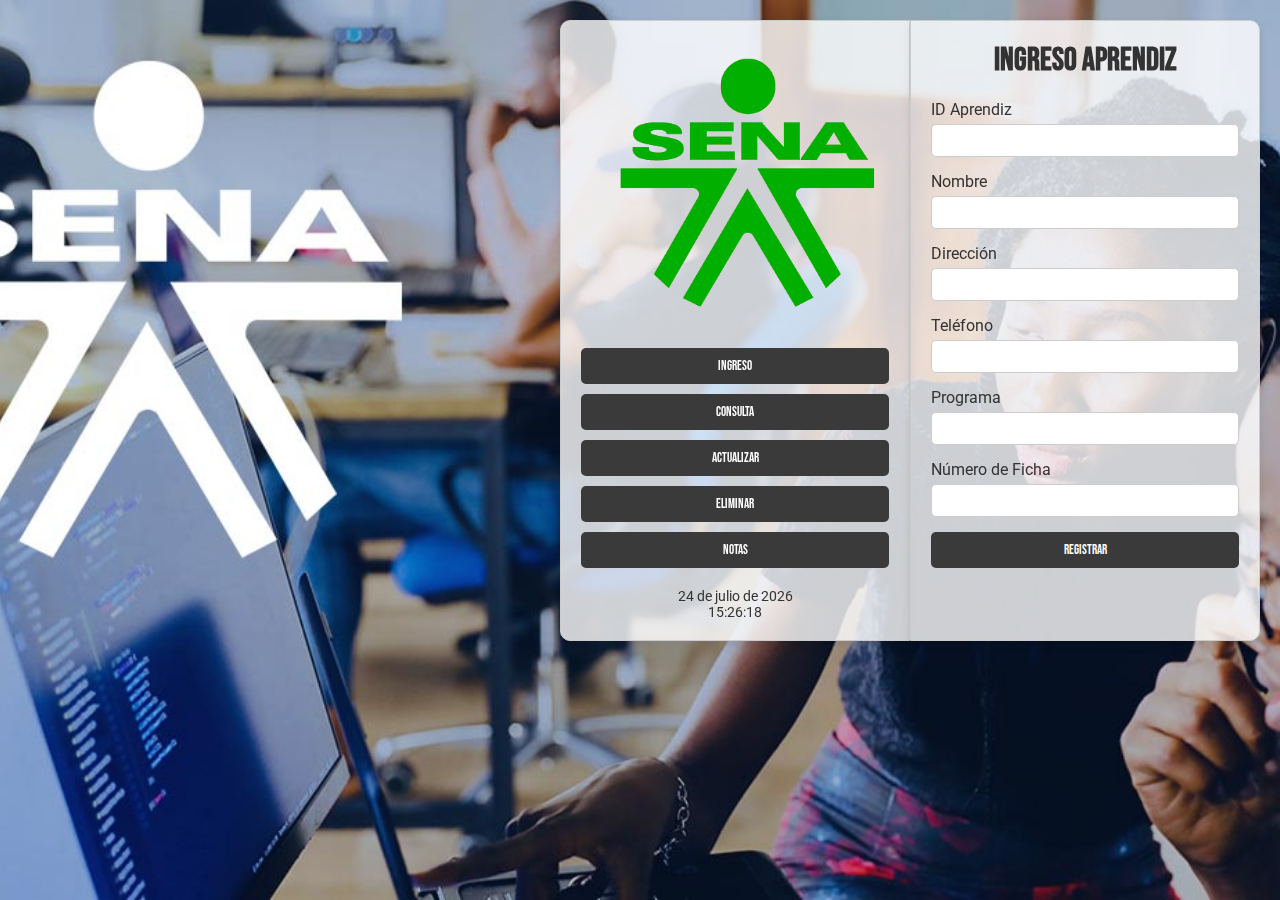
<file: index.html>
<!DOCTYPE html>
<html lang="es">
<head>
  <meta charset="UTF-8">
  <meta name="viewport" content="width=device-width, initial-scale=1.0">
  <title>Ingreso Aprendiz</title>
  <link rel="stylesheet" href="styles.css">
  <!-- Fuentes: Roboto y Bebas Neue -->
  <link href="https://fonts.googleapis.com/css2?family=Roboto:wght@400;500;700&family=Bebas+Neue&display=swap" rel="stylesheet">
</head>
<body>
  <!-- Imagen de fondo -->
  <div class="background"></div>
  
  <!-- Contenedor principal -->
  <div class="container">
    <!-- Contenedor unificado que agrupa el side-panel y el formulario -->
    <div class="unified-panel" style="display: flex;">
      <!-- Side-panel con logo, botones y fecha/hora -->
      <div class="side-panel">
        <div class="logo">
          <img src="sena-logo.png" alt="Logo Sena">
        </div>
        <nav class="menu">
          <button type="button" class="menu-btn" id="ingreso-btn">Ingreso</button>
          <button type="button" class="menu-btn" id="consulta-btn">Consulta</button>
          <button type="button" class="menu-btn" id="actualizar-btn">Actualizar</button>
          <button type="button" class="menu-btn" id="eliminar-btn">Eliminar</button>
          <button type="button" class="menu-btn" id="notas-btn">Notas</button>
        </nav>
        <div class="date">
          <p id="current-date"></p>
          <p id="current-time"></p>
        </div>
      </div>
      <!-- Formulario de ingreso -->
      <div class="form-panel" id="registro-form-panel">
        <h1 id="form-title">Ingreso Aprendiz</h1>
        <form id="aprendiz-form" action="procesar_aprendiz.php" method="post">
          <input type="hidden" id="accion" name="accion" value="insertar">
          <div class="form-group">
            <label for="id_aprendiz">ID Aprendiz</label>
            <input type="text" id="id_aprendiz" name="id_aprendiz" required>
          </div>
          <div class="form-group">
            <label for="nombre">Nombre</label>
            <input type="text" id="nombre" name="nombre" required>
          </div>
          <div class="form-group">
            <label for="direccion">Dirección</label>
            <input type="text" id="direccion" name="direccion" required>
          </div>
          <div class="form-group">
            <label for="telefono">Teléfono</label>
            <input type="tel" id="telefono" name="telefono" pattern="[0-9]{7,10}" title="Ingrese un número de teléfono válido (7 a 10 dígitos)" required>
          </div>
          <div class="form-group">
            <label for="programa">Programa</label>
            <input type="text" id="programa" name="programa" required>
          </div>
          <div class="form-group">
            <label for="ficha">Número de Ficha</label>
            <input type="text" id="ficha" name="ficha" required>
          </div>
          <div class="form-group">
            <button type="submit" class="submit-btn">Registrar</button>
          </div>
        </form>
      </div>

      <!-- Formulario de consulta -->
      <div class="form-panel" id="consulta-form-panel" style="display: none;">
        <h1 id="consulta-title">Consulta Aprendiz</h1>
        <form id="consulta-form" action="consultar_aprendiz.php" method="post">
          <div class="form-group">
            <label for="consulta_id_aprendiz">ID Aprendiz</label>
            <input type="text" id="consulta_id_aprendiz" name="id_aprendiz" required>
          </div>
          <div class="form-group" style="display: flex; gap: 10px;">
            <button type="submit" class="submit-btn">Consultar</button>
            <button type="button" class="submit-btn" id="limpiar-btn" style="background-color: #6c757d;">Limpiar</button>
          </div>
        </form>

        <!-- Sección para mostrar resultados de consulta -->
        <div id="resultado-consulta" style="display: none; margin-top: 20px; border-radius: 8px; box-shadow: 0 4px 12px rgba(0,0,0,0.1); overflow: hidden;">
          <div style="background-color: #28a745; color: white; padding: 15px 20px;">
            <h2 style="margin: 0; font-size: 1.5rem;">Datos del Aprendiz</h2>
          </div>
          <div id="datos-aprendiz" style="padding: 20px; background-color: white;">
            <!-- Los datos se insertarán aquí dinámicamente -->
          </div>
        </div>
      </div>
      <!-- Formulario de actualización -->
      <!-- Formulario de actualización -->
      <div class="form-panel" id="actualizar-form-panel" style="display: none;">
        <h1 id="actualizar-title">Actualizar Aprendiz</h1>
        <form id="actualizar-form" action="actualizar_aprendiz.php" method="post">
          <input type="hidden" name="accion" value="actualizar">
          <div class="form-group">
            <label for="actualizar_id_aprendiz">ID Aprendiz</label>
            <input type="text" id="actualizar_id_aprendiz" name="id_aprendiz" required>
            <button type="button" id="buscar-actualizar" class="submit-btn" style="margin-top: 10px;">Buscar</button>
          </div>
          <div class="form-group">
            <label for="actualizar_nombre">Nombre</label>
            <input type="text" id="actualizar_nombre" name="nombre" disabled required>
          </div>
          <div class="form-group">
            <label for="actualizar_direccion">Dirección</label>
            <input type="text" id="actualizar_direccion" name="direccion" disabled required>
          </div>
          <div class="form-group">
            <label for="actualizar_telefono">Teléfono</label>
            <input type="tel" id="actualizar_telefono" name="telefono" pattern="[0-9]{7,10}" disabled required>
          </div>
          <div class="form-group">
            <label for="actualizar_programa">Programa</label>
            <input type="text" id="actualizar_programa" name="programa" disabled required>
          </div>
          <div class="form-group">
            <label for="actualizar_ficha">Número de Ficha</label>
            <input type="text" id="actualizar_ficha" name="ficha" disabled required>
          </div>
          <div class="form-group" style="display: flex; gap: 10px;">
            <button type="submit" class="submit-btn" id="btn-actualizar" disabled>Actualizar</button>
            <button type="button" class="submit-btn" id="limpiar-actualizar-btn" style="background-color: #6c757d;" disabled>Limpiar</button>
          </div>
        </form>
      </div>
      <!-- Formulario de eliminación -->
      <div class="form-panel" id="eliminar-form-panel" style="display: none;">
        <h1 id="eliminar-title">Eliminar Aprendiz</h1>
        <form id="eliminar-form">
          <div class="form-group">
            <label for="eliminar_id_aprendiz">ID Aprendiz</label>
            <input type="text" id="eliminar_id_aprendiz" name="id_aprendiz" required>
            <button type="button" id="buscar-eliminar" class="submit-btn" style="margin-top: 10px;">Buscar</button>
          </div>
          
          <!-- Sección para mostrar datos del aprendiz a eliminar -->
          <div id="datos-eliminar" style="display: none; margin-top: 20px; border-radius: 8px; box-shadow: 0 4px 12px rgba(0,0,0,0.1); overflow: hidden;">
            <div style="background-color: #dc3545; color: white; padding: 15px 20px;">
              <h2 style="margin: 0; font-size: 1.5rem;">Datos del Aprendiz a Eliminar</h2>
            </div>
            <div id="info-aprendiz-eliminar" style="padding: 20px; background-color: white;">
              <!-- Los datos se insertarán aquí dinámicamente -->
            </div>
            <div style="padding: 15px 20px; background-color: #f8f9fa; display: flex; justify-content: flex-end;">
              <button type="button" id="confirmar-eliminar" class="submit-btn" style="background-color: #dc3545;">Eliminar Aprendiz</button>
            </div>
          </div>
        </form>
      </div>
    </div>
  </div>
  
  <script>
    // Función para formatear la fecha
    function formatDate(date) {
      const options = { year: 'numeric', month: 'long', day: 'numeric' };
      return date.toLocaleDateString('es-ES', options);
    }
    document.getElementById('current-date').textContent = formatDate(new Date());
    
    // Función para actualizar la hora en tiempo real
    function updateTime() {
      const now = new Date();
      document.getElementById('current-time').textContent = now.toLocaleTimeString('es-ES');
    }
    updateTime();
    setInterval(updateTime, 1000);
  
    // Función para ocultar todos los paneles
    function hideAllPanels() {
      const panels = [registroFormPanel, consultaFormPanel, actualizarFormPanel, document.getElementById('eliminar-form-panel')];
      panels.forEach(panel => {
        if (panel) panel.style.display = 'none';
      });
    }
  
    // Manejo de botones del menú
    const ingresoBtn = document.getElementById('ingreso-btn');
    const consultaBtn = document.getElementById('consulta-btn');
    const actualizarBtn = document.getElementById('actualizar-btn');
    const eliminarBtn = document.getElementById('eliminar-btn');
    const notasBtn = document.getElementById('notas-btn');
    const registroFormPanel = document.getElementById('registro-form-panel');
    const consultaFormPanel = document.getElementById('consulta-form-panel');
    const actualizarFormPanel = document.getElementById('actualizar-form-panel');
    const resultadoConsulta = document.getElementById('resultado-consulta');
  
    ingresoBtn.addEventListener('click', function() {
      hideAllPanels();
      registroFormPanel.style.display = 'block';
    });
  
    consultaBtn.addEventListener('click', function() {
      hideAllPanels();
      consultaFormPanel.style.display = 'block';
    });
    
    actualizarBtn.addEventListener('click', function() {
      hideAllPanels();
      actualizarFormPanel.style.display = 'block';
    });
    
    notasBtn.addEventListener('click', function() {
      window.location.href = 'notas.html';
    });
    
    // Consulta de aprendiz
    document.getElementById('consulta-form').addEventListener('submit', function(event) {
      event.preventDefault();
      const idAprendiz = document.getElementById('consulta_id_aprendiz').value;
  
      fetch('consultar_aprendiz.php?t=' + Date.now(), {
        method: 'POST',
        headers: {
          'Content-Type': 'application/x-www-form-urlencoded'
        },
        body: `id_aprendiz=${encodeURIComponent(idAprendiz)}`
      })
      .then(response => response.json())
      .then(data => {
        if (data.success) {
          const aprendizData = data.aprendiz;
          const datosHTML = `
            <p style="color: green; font-weight: bold;">Aprendiz encontrado</p>
            <div style="display: grid; grid-template-columns: repeat(2, 1fr); gap: 15px;">
              <div style="background-color: #f8f9fa; padding: 15px; border-radius: 6px;">
                <p style="color: #6c757d; margin: 0 0 5px 0; font-size: 0.9rem;">ID APRENDIZ</p>
                <p style="font-weight: bold; margin: 0; font-size: 1.1rem;">${aprendizData.id_aprendiz}</p>
              </div>
              <div style="background-color: #f8f9fa; padding: 15px; border-radius: 6px;">
                <p style="color: #6c757d; margin: 0 0 5px 0; font-size: 0.9rem;">NOMBRE</p>
                <p style="font-weight: bold; margin: 0; font-size: 1.1rem;">${aprendizData.nombre}</p>
              </div>
              <div style="background-color: #f8f9fa; padding: 15px; border-radius: 6px;">
                <p style="color: #6c757d; margin: 0 0 5px 0; font-size: 0.9rem;">DIRECCIÓN</p>
                <p style="font-weight: bold; margin: 0; font-size: 1.1rem;">${aprendizData.direccion}</p>
              </div>
              <div style="background-color: #f8f9fa; padding: 15px; border-radius: 6px;">
                <p style="color: #6c757d; margin: 0 0 5px 0; font-size: 0.9rem;">TELÉFONO</p>
                <p style="font-weight: bold; margin: 0; font-size: 1.1rem;">${aprendizData.telefono}</p>
              </div>
              <div style="background-color: #f8f9fa; padding: 15px; border-radius: 6px;">
                <p style="color: #6c757d; margin: 0 0 5px 0; font-size: 0.9rem;">PROGRAMA</p>
                <p style="font-weight: bold; margin: 0; font-size: 1.1rem;">${aprendizData.programa}</p>
              </div>
              <div style="background-color: #f8f9fa; padding: 15px; border-radius: 6px;">
                <p style="color: #6c757d; margin: 0 0 5px 0; font-size: 0.9rem;">FICHA</p>
                <p style="font-weight: bold; margin: 0; font-size: 1.1rem;">${aprendizData.ficha}</p>
              </div>
            </div>
          `;
          document.getElementById('datos-aprendiz').innerHTML = datosHTML;
          resultadoConsulta.style.display = 'block';
        } else {
          alert('No se encontró ningún aprendiz con ese ID');
        }
      })
      .catch(error => {
        console.error('Error:', error);
      });
    });
    
    // Limpiar consulta
    document.getElementById('limpiar-btn').addEventListener('click', function() {
      document.getElementById('consulta_id_aprendiz').value = '';
      document.getElementById('datos-aprendiz').innerHTML = '';
      resultadoConsulta.style.display = 'none';
    });
    
    // Buscar para actualizar
    document.getElementById('buscar-actualizar').addEventListener('click', function() {
      const idAprendiz = document.getElementById('actualizar_id_aprendiz').value;
      
      if (!idAprendiz) {
        alert('Por favor ingrese un ID de aprendiz');
        return;
      }
      
      fetch('consultar_aprendiz.php?t=' + Date.now(), {
        method: 'POST',
        headers: {
          'Content-Type': 'application/x-www-form-urlencoded'
        },
        body: `id_aprendiz=${encodeURIComponent(idAprendiz)}`
      })
      .then(response => response.json())
      .then(data => {
        if (data.success) {
          const campos = ['nombre', 'direccion', 'telefono', 'programa', 'ficha'];
          campos.forEach(campo => {
            const input = document.getElementById(`actualizar_${campo}`);
            input.value = data.aprendiz[campo];
            input.disabled = false;
          });
          document.getElementById('btn-actualizar').disabled = false;
          document.getElementById('limpiar-actualizar-btn').disabled = false;
        } else {
          alert('No se encontró ningún aprendiz con ese ID');
        }
      })
      .catch(error => {
        console.error('Error:', error);
        alert('Error al buscar el aprendiz');
      });
    });
    
    // Actualizar aprendiz
    document.getElementById('actualizar-form').addEventListener('submit', function(event) {
      event.preventDefault();
      
      const formData = new FormData(this);
      
      fetch('actualizar_aprendiz.php', {
        method: 'POST',
        body: formData
      })
      .then(response => response.json())
      .then(data => {
        if (data.success) {
          alert(data.message || data.notice || 'Aprendiz actualizado correctamente');
          
          // Clear the form after successful update
          document.getElementById('actualizar_id_aprendiz').value = '';
          const campos = ['nombre', 'direccion', 'telefono', 'programa', 'ficha'];
          campos.forEach(campo => {
            const input = document.getElementById(`actualizar_${campo}`);
            input.value = '';
            input.disabled = true;
          });
          document.getElementById('btn-actualizar').disabled = true;
          document.getElementById('limpiar-actualizar-btn').disabled = true;
        } else {
          alert('Error al actualizar: ' + (data.error || 'Error desconocido'));
        }
      })
      .catch(error => {
        console.error('Error:', error);
        alert('Error al procesar la solicitud');
      });
    });
    
    // Limpiar formulario de actualización
    document.getElementById('limpiar-actualizar-btn').addEventListener('click', function() {
      document.getElementById('actualizar_id_aprendiz').value = '';
      const campos = ['nombre', 'direccion', 'telefono', 'programa', 'ficha'];
      campos.forEach(campo => {
        const input = document.getElementById(`actualizar_${campo}`);
        input.value = '';
        input.disabled = true;
      });
      document.getElementById('btn-actualizar').disabled = true;
      this.disabled = true;
    });
    // Add to menu button handlers
    eliminarBtn.addEventListener('click', function() {
      hideAllPanels();
      document.getElementById('eliminar-form-panel').style.display = 'block';
    });
    
    // Buscar para eliminar
    document.getElementById('buscar-eliminar').addEventListener('click', function() {
      const idAprendiz = document.getElementById('eliminar_id_aprendiz').value;
      
      if (!idAprendiz) {
        alert('Por favor ingrese un ID de aprendiz');
        return;
      }
      
      fetch('consultar_aprendiz.php?t=' + Date.now(), {
        method: 'POST',
        headers: {
          'Content-Type': 'application/x-www-form-urlencoded'
        },
        body: `id_aprendiz=${encodeURIComponent(idAprendiz)}`
      })
      .then(response => response.json())
      .then(data => {
        if (data.success) {
          const aprendizData = data.aprendiz;
          const datosHTML = `
            <p style="color: #dc3545; font-weight: bold;">¿Está seguro que desea eliminar este aprendiz?</p>
            <div style="display: grid; grid-template-columns: repeat(2, 1fr); gap: 15px;">
              <div style="background-color: #f8f9fa; padding: 15px; border-radius: 6px;">
                <p style="color: #6c757d; margin: 0 0 5px 0; font-size: 0.9rem;">ID APRENDIZ</p>
                <p style="font-weight: bold; margin: 0; font-size: 1.1rem;">${aprendizData.id_aprendiz}</p>
              </div>
              <div style="background-color: #f8f9fa; padding: 15px; border-radius: 6px;">
                <p style="color: #6c757d; margin: 0 0 5px 0; font-size: 0.9rem;">NOMBRE</p>
                <p style="font-weight: bold; margin: 0; font-size: 1.1rem;">${aprendizData.nombre}</p>
              </div>
              <div style="background-color: #f8f9fa; padding: 15px; border-radius: 6px;">
                <p style="color: #6c757d; margin: 0 0 5px 0; font-size: 0.9rem;">DIRECCIÓN</p>
                <p style="font-weight: bold; margin: 0; font-size: 1.1rem;">${aprendizData.direccion}</p>
              </div>
              <div style="background-color: #f8f9fa; padding: 15px; border-radius: 6px;">
                <p style="color: #6c757d; margin: 0 0 5px 0; font-size: 0.9rem;">TELÉFONO</p>
                <p style="font-weight: bold; margin: 0; font-size: 1.1rem;">${aprendizData.telefono}</p>
              </div>
              <div style="background-color: #f8f9fa; padding: 15px; border-radius: 6px;">
                <p style="color: #6c757d; margin: 0 0 5px 0; font-size: 0.9rem;">PROGRAMA</p>
                <p style="font-weight: bold; margin: 0; font-size: 1.1rem;">${aprendizData.programa}</p>
              </div>
              <div style="background-color: #f8f9fa; padding: 15px; border-radius: 6px;">
                <p style="color: #6c757d; margin: 0 0 5px 0; font-size: 0.9rem;">FICHA</p>
                <p style="font-weight: bold; margin: 0; font-size: 1.1rem;">${aprendizData.ficha}</p>
              </div>
            </div>
          `;
          document.getElementById('info-aprendiz-eliminar').innerHTML = datosHTML;
          document.getElementById('datos-eliminar').style.display = 'block';
        } else {
          alert('No se encontró ningún aprendiz con ese ID');
          document.getElementById('datos-eliminar').style.display = 'none';
        }
      })
      .catch(error => {
        console.error('Error:', error);
        alert('Error al buscar el aprendiz');
      });
    });
    
    // Confirmar eliminación
    document.getElementById('confirmar-eliminar').addEventListener('click', function() {
      const idAprendiz = document.getElementById('eliminar_id_aprendiz').value;
      
      if (confirm('¿Está seguro que desea eliminar este aprendiz? Esta acción no se puede deshacer.')) {
        fetch('eliminar_aprendiz.php', {
          method: 'POST',
          headers: {
            'Content-Type': 'application/x-www-form-urlencoded'
          },
          body: `id_aprendiz=${encodeURIComponent(idAprendiz)}`
        })
        .then(response => response.json())
        .then(data => {
          if (data.success) {
            alert('Aprendiz eliminado correctamente');
            // Limpiar formulario
            document.getElementById('eliminar_id_aprendiz').value = '';
            document.getElementById('datos-eliminar').style.display = 'none';
          } else {
            alert('Error al eliminar: ' + (data.error || 'Error desconocido'));
          }
        })
        .catch(error => {
          console.error('Error:', error);
          alert('Error al procesar la solicitud');
        });
      }
    });
  </script>
</body>
</html>
</file>
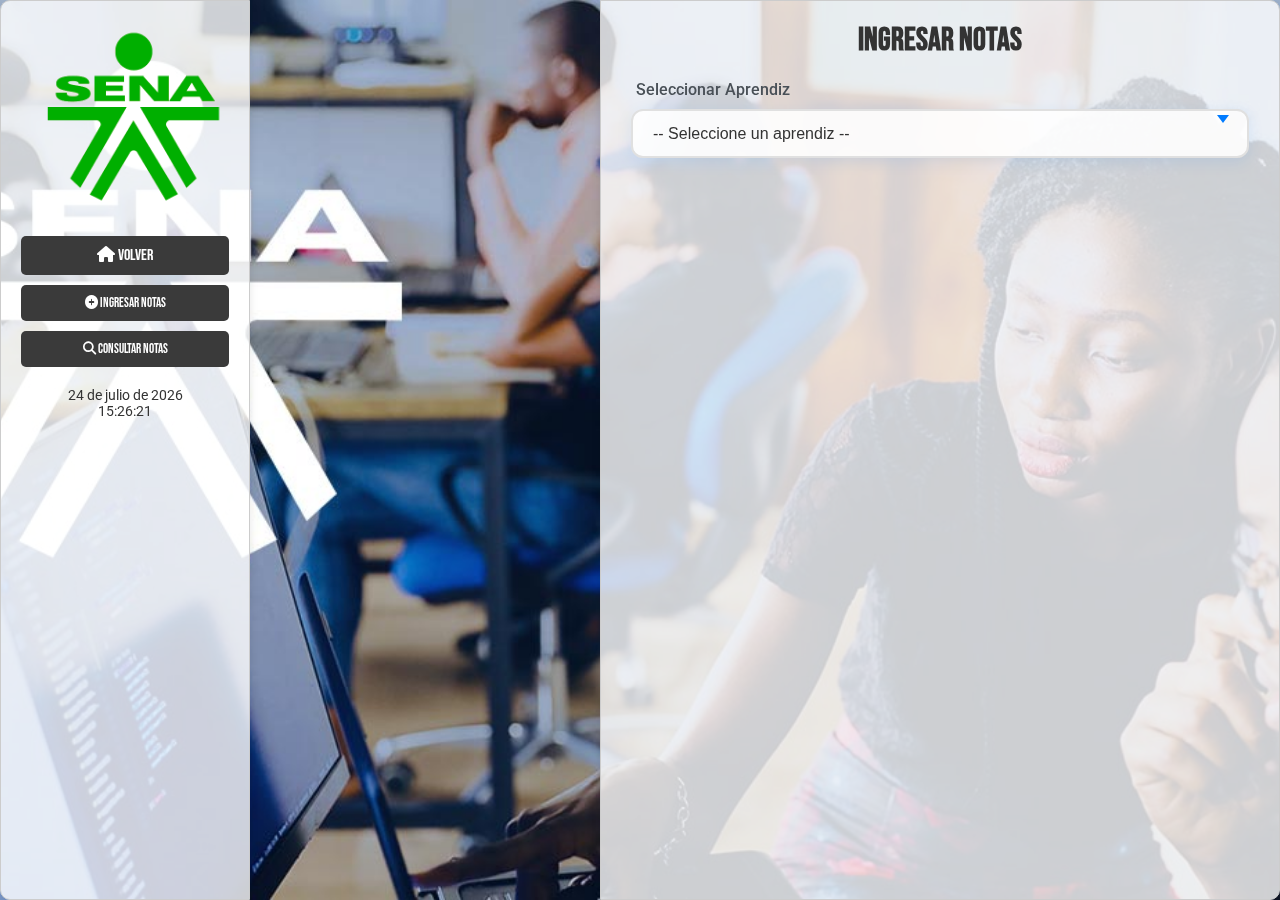
<file: notas.html>
<!DOCTYPE html>
<html lang="es">
<head>
  <meta charset="UTF-8">
  <meta name="viewport" content="width=device-width, initial-scale=1.0">
  <title>Gestión de Notas - SENA</title>
  <link rel="stylesheet" href="styles.css">
  <!-- Fuentes: Roboto y Bebas Neue -->
  <link href="https://fonts.googleapis.com/css2?family=Roboto:wght@400;500;700&family=Bebas+Neue&display=swap" rel="stylesheet">
  <!-- Iconos de Font Awesome -->
  <link rel="stylesheet" href="https://cdnjs.cloudflare.com/ajax/libs/font-awesome/6.4.0/css/all.min.css">
  <style>
    /* Estilos adicionales para mejorar la distribución */
    body, html {
      height: 100%;
      margin: 0;
      overflow: hidden;
    }
    
    .container {
      max-width: 100% !important;
      width: 100% !important;
      height: 100vh;
      padding: 0;
      margin: 0;
    }
    
    .unified-panel {
      height: 100vh;
      overflow: hidden;
    }
    
    .side-panel {
      width: 250px;
      min-width: 250px;
      height: 100vh;
      overflow-y: auto;
    }
    
    .form-panel {
      flex: 1;
      height: 100vh;
      overflow-y: auto;
      padding: 20px 30px;
      margin-left: 350px; /* Espacio para que comience después del logo */
    }
    
    /* Ajustes para la imagen de fondo */
    .background {
      position: fixed;
      top: 0;
      left: 0;
      width: 100%;
      height: 100%;
      z-index: -1;
      background-size: cover;
      background-position: center;
    }
    
    /* Ajustes para tablas y contenedores */
    table {
      width: 100%;
    }
    
    .form-group {
      margin-bottom: 15px;
    }
    
    /* Estilos futuristas para los selectores */
    .select-futurista {
      position: relative;
      width: 100%;
      font-family: 'Roboto', sans-serif;
    }
    
    .select-futurista select {
      appearance: none;
      -webkit-appearance: none;
      width: 100%;
      padding: 14px 20px;
      font-size: 16px;
      background-color: rgba(255, 255, 255, 0.9);
      border: 2px solid #e0e0e0;
      border-radius: 12px;
      box-shadow: 0 4px 15px rgba(0, 123, 255, 0.1);
      transition: all 0.3s cubic-bezier(0.25, 0.8, 0.25, 1);
      cursor: pointer;
      color: #333;
      outline: none;
    }
    
    .select-futurista select:hover {
      border-color: #007bff;
      box-shadow: 0 5px 20px rgba(0, 123, 255, 0.2);
      transform: translateY(-2px);
    }
    
    .select-futurista select:focus {
      border-color: #007bff;
      box-shadow: 0 0 0 3px rgba(0, 123, 255, 0.25), 0 5px 20px rgba(0, 123, 255, 0.2);
    }
    
    .select-futurista::after {
      content: '';
      position: absolute;
      right: 20px;
      top: 50%;
      transform: translateY(-50%);
      width: 0;
      height: 0;
      border-left: 6px solid transparent;
      border-right: 6px solid transparent;
      border-top: 8px solid #007bff;
      pointer-events: none;
      transition: all 0.3s ease;
    }
    
    .select-futurista:hover::after {
      transform: translateY(-50%) rotate(180deg);
    }
    
    .select-futurista label {
      display: block;
      margin-bottom: 10px;
      font-weight: 500;
      color: #495057;
      font-size: 16px;
      transition: all 0.3s ease;
      position: relative;
      padding-left: 5px;
    }
    
    .select-futurista label::before {
      content: '';
      position: absolute;
      left: 0;
      top: 50%;
      transform: translateY(-50%);
      width: 3px;
      height: 0;
      background: linear-gradient(to bottom, #007bff, #00c6ff);
      transition: all 0.3s ease;
    }
    
    .select-futurista:hover label::before {
      height: 80%;
    }
    
    .select-futurista select option {
      padding: 10px;
      background-color: white;
      color: #333;
    }
    
    /* Animación para los mensajes */
    @keyframes fadeIn {
      from { opacity: 0; transform: translateY(-10px); }
      to { opacity: 1; transform: translateY(0); }
    }
    
    /* Ajustes para dispositivos móviles */
    @media (max-width: 768px) {
      .unified-panel {
        flex-direction: column;
      }
      
      .side-panel {
        width: 100%;
        height: auto;
        min-height: 200px;
      }
      
      .form-panel {
        margin-left: 0;
        height: calc(100vh - 200px);
      }
    }
  </style>
</head>
<body>
  <!-- Imagen de fondo -->
  <div class="background"></div>
  
  <!-- Contenedor principal -->
  <div class="container">
    <!-- Contenedor unificado que agrupa el side-panel y el formulario -->
    <div class="unified-panel" style="display: flex;">
      <!-- Side-panel con logo, botones y fecha/hora -->
      <div class="side-panel">
        <div class="logo">
          <img src="sena-logo.png" alt="Logo Sena">
        </div>
        <nav class="menu">
          <a href="index.html" class="menu-btn" style="text-decoration: none; display: block; text-align: center;">
            <i class="fas fa-home"></i> Volver
          </a>
          <button type="button" id="ingresar-notas-btn" class="menu-btn active">
            <i class="fas fa-plus-circle"></i> Ingresar Notas
          </button>
          <button type="button" id="consultar-notas-btn" class="menu-btn">
            <i class="fas fa-search"></i> Consultar Notas
          </button>
        </nav>
        <div class="date">
          <p id="current-date"></p>
          <p id="current-time"></p>
        </div>
      </div>
      
      <!-- Panel de formularios -->
      <div class="form-panel" id="notas-form-panel">
        <!-- Panel para ingresar notas -->
        <div id="ingresar-notas-panel">
          <h1 id="notas-title">Ingresar Notas</h1>
          
          <!-- Selector de aprendices -->
          <div class="form-group">
            <div class="select-futurista">
              <label for="selector-aprendiz">Seleccionar Aprendiz</label>
              <select id="selector-aprendiz" class="form-control">
                <option value="">-- Seleccione un aprendiz --</option>
                <!-- Las opciones se cargarán dinámicamente -->
              </select>
            </div>
          </div>
          
          <!-- Datos del aprendiz seleccionado -->
          <div id="datos-aprendiz-seleccionado" style="display: none; margin-top: 20px;">
            <div style="background-color: #007bff; color: white; padding: 15px 20px; border-radius: 8px 8px 0 0;">
              <h2 style="margin: 0; font-size: 1.5rem;">Datos del Aprendiz</h2>
            </div>
            <div id="info-aprendiz-seleccionado" style="padding: 20px; background-color: white; border-radius: 0 0 8px 8px; box-shadow: 0 4px 12px rgba(0,0,0,0.1); margin-bottom: 20px;">
              <!-- Los datos del aprendiz se insertarán aquí dinámicamente -->
            </div>
          </div>
          
          <!-- Formulario para agregar notas -->
          <div id="agregar-notas-form" style="display: none; margin-top: 20px;">
            <div style="background-color: #28a745; color: white; padding: 15px 20px; border-radius: 8px 8px 0 0;">
              <h2 style="margin: 0; font-size: 1.5rem;">Agregar Notas (3 por competencia)</h2>
            </div>
            <div style="padding: 20px; background-color: white; border-radius: 0 0 8px 8px; box-shadow: 0 4px 12px rgba(0,0,0,0.1);">
              <form id="form-notas">
                <input type="hidden" id="nota_id_aprendiz" name="id_aprendiz">
                <div class="form-group">
                  <div class="select-futurista">
                    <label for="competencia">Competencia</label>
                    <select id="competencia" name="competencia" required class="form-control">
                      <option value="">-- Seleccione una competencia --</option>
                      <option value="Análisis y Diseño de Software">Análisis y Diseño de Software</option>
                      <option value="Programación Orientada a Objetos">Programación Orientada a Objetos</option>
                      <option value="Desarrollo de Aplicaciones Web">Desarrollo de Aplicaciones Web</option>
                      <option value="Bases de Datos">Bases de Datos</option>
                      <option value="Desarrollo Móvil">Desarrollo Móvil</option>
                      <option value="Lógica de Programación">Lógica de Programación</option>
                    </select>
                  </div>
                </div>
                
                <div style="background-color: #f8f9fa; padding: 15px; border-radius: 6px; margin-top: 15px;">
                  <h4 style="margin-top: 0; color: #495057;">Notas (3 notas requeridas)</h4>
                  
                  <div class="form-group">
                    <label for="nota1">Nota 1 (0-5)</label>
                    <input type="number" id="nota1" name="nota1" min="0" max="5" step="0.1" required class="form-control">
                  </div>
                  
                  <div class="form-group">
                    <label for="nota2">Nota 2 (0-5)</label>
                    <input type="number" id="nota2" name="nota2" min="0" max="5" step="0.1" required class="form-control">
                  </div>
                  
                  <div class="form-group">
                    <label for="nota3">Nota 3 (0-5)</label>
                    <input type="number" id="nota3" name="nota3" min="0" max="5" step="0.1" required class="form-control">
                  </div>
                </div>
                
                <div class="form-group">
                  <label for="fecha_nota">Fecha</label>
                  <input type="date" id="fecha_nota" name="fecha_nota" required class="form-control">
                </div>
                
                <div class="form-group">
                  <button type="submit" class="submit-btn" id="btn-guardar-notas">
                    <i class="fas fa-save"></i> Guardar Notas
                  </button>
                </div>
                
                <!-- Mensajes de estado -->
                <div id="mensaje-exito" style="display: none; margin-top: 15px; padding: 12px 15px; background-color: #d4edda; color: #155724; border-radius: 6px; border-left: 4px solid #28a745; animation: fadeIn 0.5s;">
                  <div style="display: flex; align-items: center;">
                    <i class="fas fa-check-circle" style="font-size: 1.5rem; margin-right: 10px;"></i>
                    <div>
                      <p style="margin: 0; font-weight: bold;">¡Notas registradas correctamente!</p>
                      <p style="margin: 5px 0 0 0; font-size: 0.9rem;" id="detalles-exito"></p>
                    </div>
                  </div>
                </div>
                
                <div id="mensaje-error" style="display: none; margin-top: 15px; padding: 12px 15px; background-color: #f8d7da; color: #721c24; border-radius: 6px; border-left: 4px solid #dc3545; animation: fadeIn 0.5s;">
                  <div style="display: flex; align-items: center;">
                    <i class="fas fa-exclamation-circle" style="font-size: 1.5rem; margin-right: 10px;"></i>
                    <div>
                      <p style="margin: 0; font-weight: bold;">Error al registrar las notas</p>
                      <p style="margin: 5px 0 0 0; font-size: 0.9rem;" id="detalles-error"></p>
                    </div>
                  </div>
                </div>
              </form>
            </div>
          </div>
          
          <!-- Mensaje de éxito -->
          <div id="nota-guardada-mensaje" style="display: none; margin-top: 20px; padding: 15px; background-color: #d4edda; color: #155724; border-radius: 8px; box-shadow: 0 2px 10px rgba(0,0,0,0.1); text-align: left; transition: opacity 0.3s ease;">
            <i class="fas fa-check-circle" style="font-size: 1.5rem; margin-right: 10px;"></i>
            <span>Notas guardadas correctamente</span>
          </div>
        </div>
        
        <!-- Panel para consultar notas -->
        <div id="consultar-notas-panel" style="display: none;">
          <h1 id="consulta-notas-title">Consultar Notas</h1>
          <form id="buscar-aprendiz-notas-form">
            <div class="form-group">
              <label for="notas_id_aprendiz">ID Aprendiz</label>
              <input type="text" id="notas_id_aprendiz" name="id_aprendiz" required class="form-control">
              <div style="display: flex; gap: 10px; margin-top: 10px;">
                <button type="button" id="buscar-aprendiz-notas" class="submit-btn">
                  <i class="fas fa-search"></i> Buscar Aprendiz
                </button>
                <button type="button" id="limpiar-consulta" class="submit-btn" style="background-color: #6c757d;">
                  <i class="fas fa-eraser"></i> Limpiar
                </button>
              </div>
            </div>
          </form>
          
          <!-- Sección para mostrar datos del aprendiz y sus notas -->
          <div id="datos-aprendiz-notas" style="display: none; margin-top: 20px;">
            <div style="background-color: #007bff; color: white; padding: 15px 20px; border-radius: 8px 8px 0 0;">
              <h2 style="margin: 0; font-size: 1.5rem;">Datos del Aprendiz</h2>
            </div>
            <div id="info-aprendiz-notas" style="padding: 20px; background-color: white; border-radius: 0 0 8px 8px; box-shadow: 0 4px 12px rgba(0,0,0,0.1); margin-bottom: 20px;">
              <!-- Los datos del aprendiz se insertarán aquí dinámicamente -->
            </div>
            
            <!-- Tabla de notas del aprendiz -->
            <div id="tabla-notas" style="display: none; margin-top: 20px;">
              <div style="background-color: #17a2b8; color: white; padding: 15px 20px; border-radius: 8px 8px 0 0;">
                <h2 style="margin: 0; font-size: 1.5rem;">Notas del Aprendiz</h2>
              </div>
              <div style="padding: 20px; background-color: white; border-radius: 0 0 8px 8px; box-shadow: 0 4px 12px rgba(0,0,0,0.1);">
                <div style="overflow-x: auto;">
                  <table style="width: 100%; border-collapse: collapse; margin-top: 10px;">
                    <thead>
                      <tr style="background-color: #f8f9fa;">
                        <th style="padding: 12px; text-align: left; border-bottom: 2px solid #dee2e6;">Competencia</th>
                        <th style="padding: 12px; text-align: center; border-bottom: 2px solid #dee2e6;">Nota 1</th>
                        <th style="padding: 12px; text-align: center; border-bottom: 2px solid #dee2e6;">Nota 2</th>
                        <th style="padding: 12px; text-align: center; border-bottom: 2px solid #dee2e6;">Nota 3</th>
                        <th style="padding: 12px; text-align: center; border-bottom: 2px solid #dee2e6;">Promedio</th>
                        <th style="padding: 12px; text-align: center; border-bottom: 2px solid #dee2e6;">Fecha</th>
                      </tr>
                    </thead>
                    <tbody id="notas-body">
                      <!-- Las notas se insertarán aquí dinámicamente -->
                    </tbody>
                  </table>
                </div>
                
                <!-- Sección para mostrar promedios -->
                <div id="promedios-container" style="margin-top: 20px; padding: 15px; background-color: #f8f9fa; border-radius: 8px;">
                  <h3 style="margin-top: 0; color: #333;">Promedios por Competencia</h3>
                  <div id="promedios-content">
                    <!-- Los promedios se insertarán aquí dinámicamente -->
                  </div>
                  <div style="margin-top: 15px; padding-top: 15px; border-top: 1px solid #dee2e6;">
                    <h4 style="color: #333;">Promedio General</h4>
                    <p id="promedio-general" style="font-size: 1.2rem; font-weight: bold; color: #28a745;"></p>
                  </div>
                </div>
              </div>
            </div>
          </div>
        </div>
      </div>
    </div>
  </div>
  
  <script>
    // Función para formatear la fecha
    function formatDate(date) {
      const options = { year: 'numeric', month: 'long', day: 'numeric' };
      return date.toLocaleDateString('es-ES', options);
    }
    document.getElementById('current-date').textContent = formatDate(new Date());
    
    // Función para actualizar la hora en tiempo real
    function updateTime() {
      const now = new Date();
      document.getElementById('current-time').textContent = now.toLocaleTimeString('es-ES');
    }
    updateTime();
    setInterval(updateTime, 1000);
    
    // Cambiar entre paneles de ingresar y consultar notas
    document.getElementById('ingresar-notas-btn').addEventListener('click', function() {
      document.getElementById('ingresar-notas-panel').style.display = 'block';
      document.getElementById('consultar-notas-panel').style.display = 'none';
      document.getElementById('ingresar-notas-btn').classList.add('active');
      document.getElementById('consultar-notas-btn').classList.remove('active');
    });
    
    document.getElementById('consultar-notas-btn').addEventListener('click', function() {
      document.getElementById('ingresar-notas-panel').style.display = 'none';
      document.getElementById('consultar-notas-panel').style.display = 'block';
      document.getElementById('ingresar-notas-btn').classList.remove('active');
      document.getElementById('consultar-notas-btn').classList.add('active');
    });
    
    // Cargar lista de aprendices al iniciar la página
    document.addEventListener('DOMContentLoaded', function() {
      cargarListaAprendices();
    });
    
    // Función para cargar la lista de aprendices
    function cargarListaAprendices() {
      fetch('listar_aprendices.php')
        .then(response => response.json())
        .then(data => {
          if (data.success) {
            const selectAprendiz = document.getElementById('selector-aprendiz');
            
            // Limpiar opciones existentes
            selectAprendiz.innerHTML = '<option value="">-- Seleccione un aprendiz --</option>';
            
            // Agregar opciones de aprendices
            data.aprendices.forEach(aprendiz => {
              const option = document.createElement('option');
              option.value = aprendiz.id_aprendiz;
              option.textContent = `${aprendiz.id_aprendiz} - ${aprendiz.nombre}`;
              option.dataset.nombre = aprendiz.nombre;
              option.dataset.programa = aprendiz.programa;
              option.dataset.ficha = aprendiz.ficha;
              selectAprendiz.appendChild(option);
            });
          } else {
            console.error('Error al cargar la lista de aprendices:', data.error);
          }
        })
        .catch(error => {
          console.error('Error:', error);
        });
    }
    
    // Mostrar datos del aprendiz seleccionado
    document.getElementById('selector-aprendiz').addEventListener('change', function() {
      const idAprendiz = this.value;
      const datosAprendizDiv = document.getElementById('datos-aprendiz-seleccionado');
      const agregarNotasForm = document.getElementById('agregar-notas-form');
      
      if (idAprendiz) {
        const option = this.options[this.selectedIndex];
        const nombre = option.dataset.nombre;
        const programa = option.dataset.programa;
        const ficha = option.dataset.ficha;
        
        const datosHTML = `
          <div style="display: grid; grid-template-columns: repeat(2, 1fr); gap: 15px;">
            <div style="background-color: #f8f9fa; padding: 15px; border-radius: 6px;">
              <p style="color: #6c757d; margin: 0 0 5px 0; font-size: 0.9rem;">ID APRENDIZ</p>
              <p style="font-weight: bold; margin: 0; font-size: 1.1rem;">${idAprendiz}</p>
            </div>
            <div style="background-color: #f8f9fa; padding: 15px; border-radius: 6px;">
              <p style="color: #6c757d; margin: 0 0 5px 0; font-size: 0.9rem;">NOMBRE</p>
              <p style="font-weight: bold; margin: 0; font-size: 1.1rem;">${nombre}</p>
            </div>
            <div style="background-color: #f8f9fa; padding: 15px; border-radius: 6px;">
              <p style="color: #6c757d; margin: 0 0 5px 0; font-size: 0.9rem;">PROGRAMA</p>
              <p style="font-weight: bold; margin: 0; font-size: 1.1rem;">${programa}</p>
            </div>
            <div style="background-color: #f8f9fa; padding: 15px; border-radius: 6px;">
              <p style="color: #6c757d; margin: 0 0 5px 0; font-size: 0.9rem;">FICHA</p>
              <p style="font-weight: bold; margin: 0; font-size: 1.1rem;">${ficha}</p>
            </div>
          </div>
        `;
        
        document.getElementById('info-aprendiz-seleccionado').innerHTML = datosHTML;
        datosAprendizDiv.style.display = 'block';
        agregarNotasForm.style.display = 'block';
        document.getElementById('nota_id_aprendiz').value = idAprendiz;
        
        // Establecer la fecha actual en el campo de fecha
        const today = new Date();
        const formattedDate = today.toISOString().substr(0, 10);
        document.getElementById('fecha_nota').value = formattedDate;
      } else {
        datosAprendizDiv.style.display = 'none';
        agregarNotasForm.style.display = 'none';
      }
    });
    
    // Guardar notas
    document.getElementById('form-notas').addEventListener('submit', function(event) {
      event.preventDefault();
      
      // Mostrar indicador de carga en el botón
      const btnGuardar = document.getElementById('btn-guardar-notas');
      const btnTextoOriginal = btnGuardar.innerHTML;
      btnGuardar.innerHTML = '<i class="fas fa-spinner fa-spin"></i> Guardando...';
      btnGuardar.disabled = true;
      
      // Ocultar mensajes previos
      document.getElementById('mensaje-exito').style.display = 'none';
      document.getElementById('mensaje-error').style.display = 'none';
      
      const idAprendiz = document.getElementById('nota_id_aprendiz').value;
      const competencia = document.getElementById('competencia').value;
      const nota1 = parseFloat(document.getElementById('nota1').value);
      const nota2 = parseFloat(document.getElementById('nota2').value);
      const nota3 = parseFloat(document.getElementById('nota3').value);
      const fecha = document.getElementById('fecha_nota').value;
      
      // Calcular promedio
      const promedio = ((nota1 + nota2 + nota3) / 3).toFixed(1);
      
      // Guardar las notas en la tabla notas_multiples
      fetch('guardar_notas_multiples.php', {
        method: 'POST',
        headers: {
          'Content-Type': 'application/json'
        },
        body: JSON.stringify({
          id_aprendiz: idAprendiz,
          competencia: competencia,
          nota1: nota1,
          nota2: nota2,
          nota3: nota3,
          promedio: promedio,
          fecha: fecha
        })
      })
      .then(response => response.json())
      .then(data => {
        // Restaurar botón
        btnGuardar.innerHTML = btnTextoOriginal;
        btnGuardar.disabled = false;
        
        if (data.success) {
          // Obtener nombre del aprendiz
          const aprendizSelect = document.getElementById('selector-aprendiz');
          const aprendizNombre = aprendizSelect.options[aprendizSelect.selectedIndex].dataset.nombre;
          
          // Mostrar mensaje de éxito
          const mensajeExito = document.getElementById('mensaje-exito');
          document.getElementById('detalles-exito').innerHTML = `
            Aprendiz: <strong>${aprendizNombre}</strong><br>
            Competencia: <strong>${competencia}</strong><br>
            Promedio: <strong>${promedio}</strong>
          `;
          
          mensajeExito.style.display = 'block';
          
          // Desplazar hacia el mensaje
          mensajeExito.scrollIntoView({ behavior: 'smooth', block: 'center' });
          
          // Limpiar campos del formulario excepto el aprendiz
          document.getElementById('competencia').value = '';
          document.getElementById('nota1').value = '';
          document.getElementById('nota2').value = '';
          document.getElementById('nota3').value = '';
          
          // Ocultar mensaje después de 5 segundos
          setTimeout(() => {
            mensajeExito.style.display = 'none';
          }, 5000);
        } else {
          // Mostrar mensaje de error
          const mensajeError = document.getElementById('mensaje-error');
          document.getElementById('detalles-error').textContent = data.error || 'Error desconocido al guardar las notas';
          mensajeError.style.display = 'block';
          
          // Desplazar hacia el mensaje
          mensajeError.scrollIntoView({ behavior: 'smooth', block: 'center' });
          
          // Ocultar mensaje después de 8 segundos
          setTimeout(() => {
            mensajeError.style.display = 'none';
          }, 8000);
        }
      })
      .catch(error => {
        // Restaurar botón
        btnGuardar.innerHTML = btnTextoOriginal;
        btnGuardar.disabled = false;
        
        // Mostrar mensaje de error
        const mensajeError = document.getElementById('mensaje-error');
        document.getElementById('detalles-error').textContent = 'Error de conexión: ' + error.message;
        mensajeError.style.display = 'block';
        
        console.error('Error:', error);
      });
    });
    
    // Buscar aprendiz para consultar notas
    document.getElementById('buscar-aprendiz-notas').addEventListener('click', function() {
      const idAprendiz = document.getElementById('notas_id_aprendiz').value;
      
      if (!idAprendiz) {
        alert('Por favor ingrese un ID de aprendiz');
        return;
      }
      
      // Buscar datos del aprendiz
      fetch('consultar_aprendiz.php?t=' + Date.now(), {
        method: 'POST',
        headers: {
          'Content-Type': 'application/x-www-form-urlencoded'
        },
        body: `id_aprendiz=${encodeURIComponent(idAprendiz)}`
      })
      .then(response => response.json())
      .then(data => {
        if (data.success) {
          const aprendizData = data.aprendiz;
          const datosHTML = `
            <p style="color: green; font-weight: bold;">Aprendiz encontrado</p>
            <div style="display: grid; grid-template-columns: repeat(2, 1fr); gap: 15px;">
              <div style="background-color: #f8f9fa; padding: 15px; border-radius: 6px;">
                <p style="color: #6c757d; margin: 0 0 5px 0; font-size: 0.9rem;">ID APRENDIZ</p>
                <p style="font-weight: bold; margin: 0; font-size: 1.1rem;">${aprendizData.id_aprendiz}</p>
              </div>
              <div style="background-color: #f8f9fa; padding: 15px; border-radius: 6px;">
                <p style="color: #6c757d; margin: 0 0 5px 0; font-size: 0.9rem;">NOMBRE</p>
                <p style="font-weight: bold; margin: 0; font-size: 1.1rem;">${aprendizData.nombre}</p>
              </div>
              <div style="background-color: #f8f9fa; padding: 15px; border-radius: 6px;">
                <p style="color: #6c757d; margin: 0 0 5px 0; font-size: 0.9rem;">PROGRAMA</p>
                <p style="font-weight: bold; margin: 0; font-size: 1.1rem;">${aprendizData.programa}</p>
              </div>
              <div style="background-color: #f8f9fa; padding: 15px; border-radius: 6px;">
                <p style="color: #6c757d; margin: 0 0 5px 0; font-size: 0.9rem;">FICHA</p>
                <p style="font-weight: bold; margin: 0; font-size: 1.1rem;">${aprendizData.ficha}</p>
              </div>
            </div>
          `;
          
          document.getElementById('info-aprendiz-notas').innerHTML = datosHTML;
          document.getElementById('datos-aprendiz-notas').style.display = 'block';
          
          // Consultar notas del aprendiz
          consultarNotas(idAprendiz);
        } else {
          alert('No se encontró ningún aprendiz con ese ID');
          document.getElementById('datos-aprendiz-notas').style.display = 'none';
          document.getElementById('tabla-notas').style.display = 'none';
        }
      })
      .catch(error => {
        console.error('Error:', error);
      });
    });
    
    // Función para consultar notas
    function consultarNotas(idAprendiz) {
      fetch('consultar_notas.php', {
        method: 'POST',
        headers: {
          'Content-Type': 'application/x-www-form-urlencoded'
        },
        body: `id_aprendiz=${encodeURIComponent(idAprendiz)}`
      })
      .then(response => response.json())
      .then(data => {
        if (data.success) {
          const notas = data.notas;
          
          if (notas.length > 0) {
            // Mostrar notas directamente desde la tabla notas_multiples
            let notasHTML = '';
            let promediosHTML = '';
            let sumaPromedios = 0;
            let contadorCompetencias = 0;
            
            notas.forEach(nota => {
              // Agregar fila a la tabla
              notasHTML += `
                <tr>
                  <td style="padding: 10px; border-bottom: 1px solid #dee2e6;">${nota.competencia}</td>
                  <td style="padding: 10px; text-align: center; border-bottom: 1px solid #dee2e6;">${nota.nota1}</td>
                  <td style="padding: 10px; text-align: center; border-bottom: 1px solid #dee2e6;">${nota.nota2}</td>
                  <td style="padding: 10px; text-align: center; border-bottom: 1px solid #dee2e6;">${nota.nota3}</td>
                  <td style="padding: 10px; text-align: center; border-bottom: 1px solid #dee2e6; font-weight: bold;">${nota.promedio}</td>
                  <td style="padding: 10px; text-align: center; border-bottom: 1px solid #dee2e6;">${nota.fecha}</td>
                </tr>
              `;
              
              // Agregar al HTML de promedios
              promediosHTML += `
                <div style="display: flex; justify-content: space-between; margin-bottom: 10px; padding-bottom: 10px; border-bottom: 1px solid #dee2e6;">
                  <span style="font-weight: bold;">${nota.competencia}:</span>
                  <span style="color: #28a745; font-weight: bold;">${nota.promedio}</span>
                </div>
              `;
              
              // Sumar para el promedio general
              sumaPromedios += parseFloat(nota.promedio);
              contadorCompetencias++;
            });
            
            // Calcular promedio general
            const promedioGeneral = contadorCompetencias > 0 ? (sumaPromedios / contadorCompetencias).toFixed(1) : '-';
            
            // Actualizar la tabla de notas
            document.getElementById('notas-body').innerHTML = notasHTML;
            document.getElementById('promedios-content').innerHTML = promediosHTML;
            document.getElementById('promedio-general').textContent = promedioGeneral;
            
            document.getElementById('tabla-notas').style.display = 'block';
          } else {
            document.getElementById('notas-body').innerHTML = `
              <tr>
                <td colspan="6" style="padding: 20px; text-align: center; color: #6c757d;">No hay notas registradas para este aprendiz</td>
              </tr>
            `;
            document.getElementById('promedios-content').innerHTML = '';
            document.getElementById('promedio-general').textContent = '-';
            document.getElementById('tabla-notas').style.display = 'block';
          }
        } else {
          console.error('Error al cargar notas:', data.error);
        }
      })
      .catch(error => {
        console.error('Error:', error);
      });
    }
    
    // Limpiar formulario de consulta y resultados
    document.getElementById('limpiar-consulta').addEventListener('click', function() {
      // Limpiar el campo de ID
      document.getElementById('notas_id_aprendiz').value = '';
      
      // Ocultar secciones de resultados
      document.getElementById('datos-aprendiz-notas').style.display = 'none';
      document.getElementById('tabla-notas').style.display = 'none';
      
      // Limpiar contenido de las tablas
      document.getElementById('notas-body').innerHTML = '';
      document.getElementById('promedios-content').innerHTML = '';
      document.getElementById('promedio-general').textContent = '';
    });
  </script>
</body>
</html>
</file>
<file: styles.css>
/* Reset y configuración global */
* {
    margin: 0;
    padding: 0;
    box-sizing: border-box;
}

body, html {
    width: 100%;
    height: 100%;
    font-family: 'Roboto', sans-serif;
}

/* Imagen de fondo con efecto difuminado */
.background {
    background: url('sena-background.jpg') no-repeat center center fixed;
    background-size: cover;
    position: fixed;
    top: 0;
    left: 0;
    width: 100%;
    height: 100%;
    z-index: -1;
}

/* Contenedor principal */
.container {
    width: 100%;
    padding: 20px;
}

/* Tabla principal que organiza el contenido en dos columnas */
.main-table {
    margin: 0 auto;
    border-collapse: collapse;
}

/* Eliminamos el padding para que las celdas queden pegadas */
.side-panel-cell,
.form-panel-cell {
    vertical-align: top;
    padding: 0;
}

/* 
   SE ELIMINA LA ALTURA FIJA DE LA FILA
   .main-table tr {
       height: 500px;
   }
*/

/* Contenedor unificado (para cuando se use la estructura flex) */
.unified-panel {
    display: flex;
    align-items: stretch;  /* Asegura que ambos paneles se estiren a la misma altura */
    min-height: 500px; 
    justify-content: flex-end;
        /* Fuerza una altura mínima para que ambos paneles sean iguales */
}

/* Panel lateral y formulario: ancho unificado, borde y fondo homogéneo */
.side-panel,
.form-panel {
    width: 350px; /* Ancho unificado */
    /* Se elimina "height: 100%" para que se ajuste al contenedor */
    background-color: rgba(255, 255, 255, 0.8);
    padding: 20px;
    box-shadow: 0 4px 8px rgba(0,0,0,0.1);
    border: 1px solid #ccc;
}

/* Panel lateral: bordes redondeados solo en la parte izquierda */
.side-panel {
    text-align: center;
    border-radius: 10px 0 0 10px;
}

.side-panel .logo img {
    max-width: 100%;
    height: auto;
    margin-bottom: 20px;
}

.menu {
    display: flex;
    flex-direction: column;
    gap: 10px;
    margin-bottom: 20px;
}

/* Botones del menú lateral */
.menu-btn {
    font-family: 'Bebas Neue', cursive;
    background-color: #3a3a3a;
    color: #fff;
    border: none;
    padding: 10px;
    border-radius: 5px;
    cursor: pointer;
    transition: background-color 0.3s ease, transform 0.3s ease;
}

.menu-btn:hover {
    background-color: #5a5a5a;
    transform: scale(1.05);
}

.date p {
    font-size: 14px;
    color: #333;
}

/* Panel del formulario: bordes redondeados solo en la parte derecha */
.form-panel {
    border-radius: 0 10px 10px 0;
}

.form-panel h1 {
    font-family: 'Bebas Neue', cursive;
    text-align: center;
    margin-bottom: 20px;
    font-size: 2rem;
    color: #333;
}

/* Grupos de campos del formulario */
.form-group {
    margin-bottom: 15px;
}

.form-group label {
    display: block;
    margin-bottom: 5px;
    color: #333;
}

.form-group input {
    width: 100%;
    padding: 8px;
    border: 1px solid #ccc;
    border-radius: 5px;
    transition: border-color 0.3s ease;
}

.form-group input:focus {
    border-color: #777;
    outline: none;
}

/* Botón de envío */
.submit-btn {
    width: 100%;
    padding: 10px;
    background-color: #3a3a3a;
    color: #fff;
    border: none;
    border-radius: 5px;
    cursor: pointer;
    font-family: 'Bebas Neue', cursive;
    transition: background-color 0.3s ease, transform 0.3s ease;
}

.submit-btn:hover {
    background-color: #5a5a5a;
    transform: scale(1.05);
}

/* Responsividad */
@media (max-width: 768px) {
    .main-table, 
    .main-table tr, 
    .main-table td {
        display: block;
        width: 100%;
    }
    
    .side-panel,
    .form-panel {
        width: 90%;
        margin: 10px auto;
        border-radius: 10px;
        height: auto; /* En vista móvil, se quita la altura fija */
    }
}
</file>
